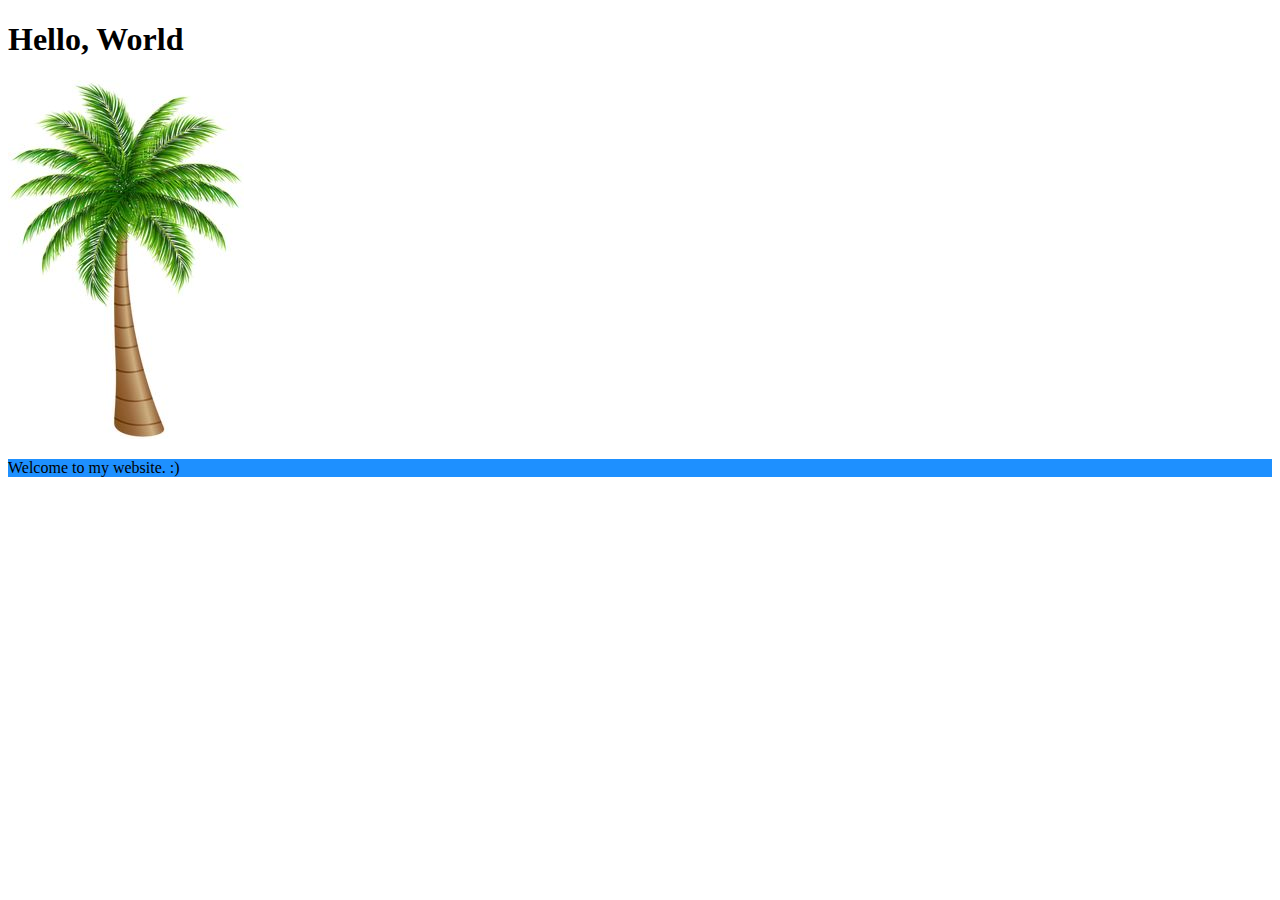
<file: index.html>
<!DOCTYPE html> <!-- doctype declaration -->
<html> <!-- HTML opening tag -->
  <head> <!-- head section contains info about the webpage -->
    <title>My Title</title> <!-- shows up in the tab -->
	<link rel="stylesheet" type="text/css" href="style.css">
  </head>
  <body> <!-- code for what shows up in the page -->
   <h1>Hello, World</h1> <!-- main heading. larger numbers like h2 are for sub headings -->
    <img src="tree.jpg" alt="Nice Palm Tree"> <!-- src and alt are attributes. alt will be read to users with impaired vision -->
    <p> <!-- p tag for paragraphs -->
      Welcome to my website. :)
    </p>
  </body>
</html> <!-- HTML closing tag -->
</file>
<file: style.css>
p{
	background-color: DodgerBlue;
}
</file>
